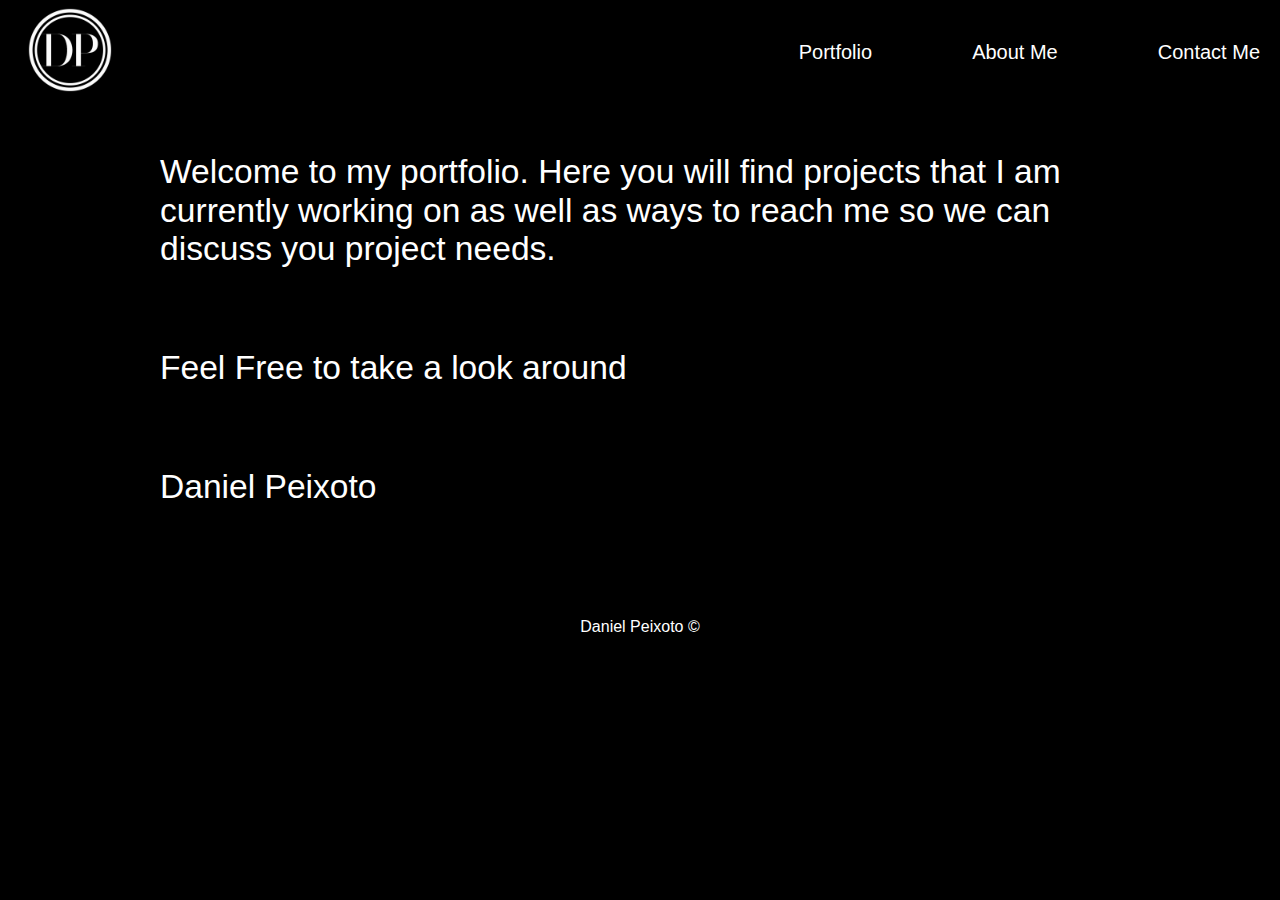
<file: index.html>
<!DOCTYPE html>
<html lang="en">
<head>
    <meta charset="UTF-8">
    <meta http-equiv="X-UA-Compatible" content="IE=edge">
    <meta name="viewport" content="width=device-width, initial-scale=1.0">
    <link rel="stylesheet" href="./response/normalize.css">
    <link rel="stylesheet" href="./response/style.css">
    <title>Welcome to my Website</title>
</head>
<body class="projectBody">
    <nav class="dp-nav-mobile">
        <a href="#"  class="dp-nav-item">
            <img src="images/dplogowhite.png" alt="dplogo" class="dp-nav-logo">
        </a>
       

        <ul class="dp-nav-menu-mobile navShow">
            <li><a href="./pages/portfolio.html">Portfolio</a></li>
            <li><a href="./pages/aboutme.html">About Me</a></li>
            <li><a href="./pages/contact.html">Contact Me</a></li>
          
        </ul>
        <a class="dp-nav-toggle" href="#">&#9776;</a>
    </nav>
    <nav class="dp-navbar desktop">
        <div>
            <a href="#"><img class='dp-nav-logo' src="./images/dplogowhite.png" ></a>
        </div>
        <div>
            <ul class="dp-nav-menu">
                <li><a href="./pages/portfolio.html">Portfolio</a></li>
                <li><a href="./pages/aboutme.html">About Me</a></li>
                <li><a href="./pages/contact.html">Contact Me</a></li>
            </ul>
        </div>
    </nav>
    <section class="dp-bio">
        <p class="dp-bio-paragraph intro">
            Welcome to my portfolio. Here you will find projects that I am currently working on as well as ways to reach me so we can discuss you project needs. 
        </p>
        <p class="dp-bio-paragraph take-a-look">
            Feel Free to take a look around
        </p>
        <p class="dp-bio-paragraph signature">
            Daniel Peixoto

        </p>

    </section>
    <footer class="dp-footer">
        <p>Daniel Peixoto ©</p>


    </footer>
</body>
<script src="./response/script.js"></script>
</html>
</file>
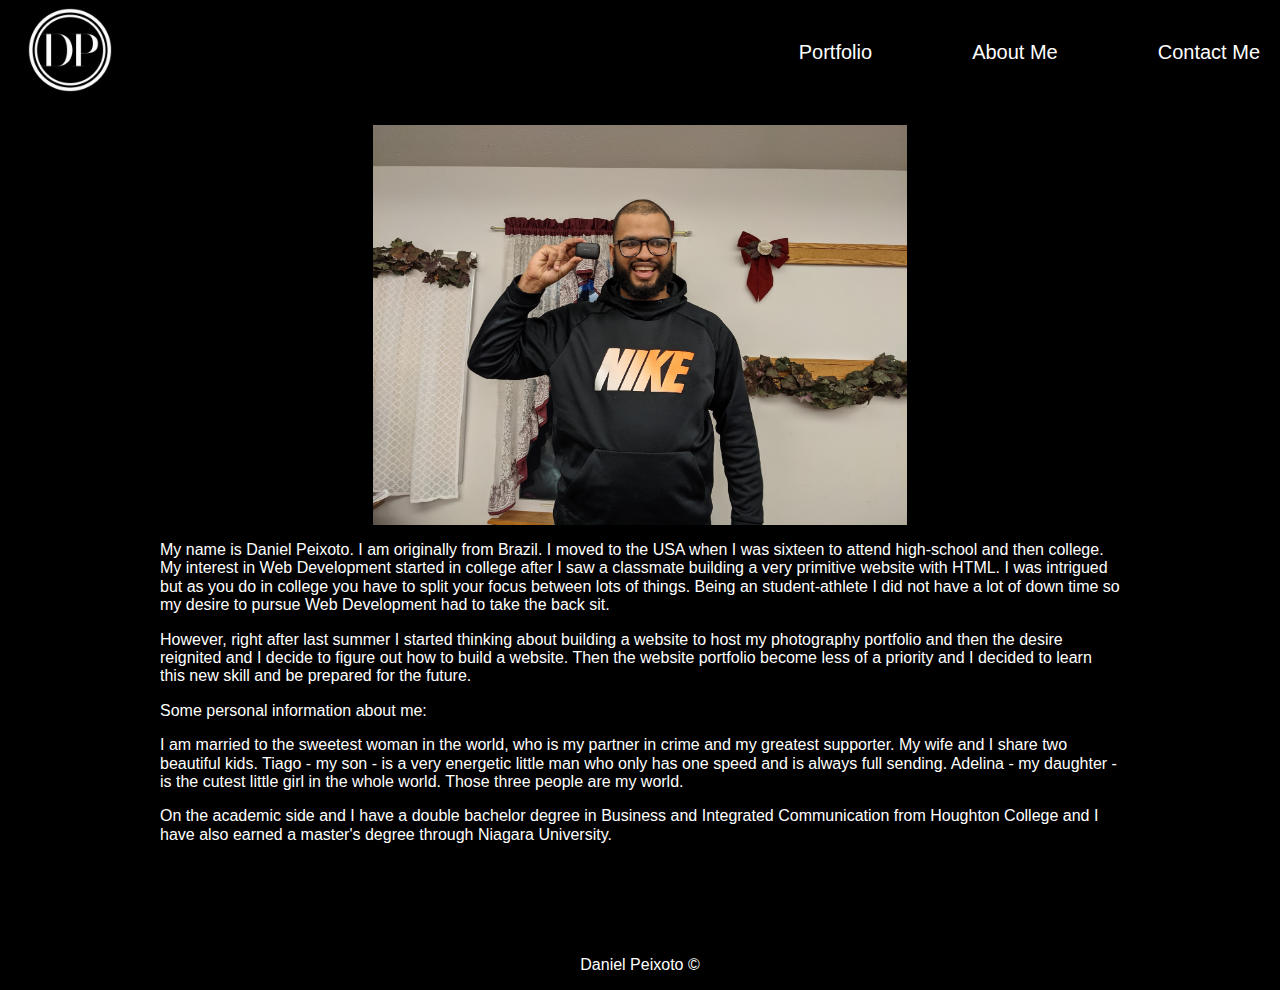
<file: pages/aboutme.html>
<!DOCTYPE html>
<html lang="en">
<head>
    <meta charset="UTF-8">
    <meta http-equiv="X-UA-Compatible" content="IE=edge">
    <meta name="viewport" content="width=device-width, initial-scale=1.0">
    <link rel="stylesheet" href="../response/normalize.css">
    <link rel="stylesheet" href="../response/style.css">
    <title>About Me</title>
</head>
<body class="projectBody">
    <nav class="dp-nav-mobile">
        <a href="../index.html"  class="dp-nav-item">
            <img src="../images/dplogowhite.png" alt="dplogo" class="dp-nav-logo">
        </a>
       

        <ul class="dp-nav-menu-mobile navShow">
            <li><a href="portfolio.html">Portfolio</a></li>
            <li><a href="#">About Me</a></li>
            <li><a href="contact.html">Contact Me</a></li>
          
        </ul>
        <a class="dp-nav-toggle" href="#">&#9776;</a>
    </nav>
    <nav class="dp-navbar desktop">
        <div>
            <a href="../index.html"><img class='dp-nav-logo' src="../images/dplogowhite.png" ></a>
        </div>
        <div>
            <ul class="dp-nav-menu">
                <li><a href="portfolio.html">Portfolio</a></li>
                <li><a href="">About Me</a></li>
                <li><a href="contact.html">Contact Me</a></li>
            </ul>
        </div>
    </nav>
    <section>
        <div class="images">
            <img class="image1" src="../images/aboutme.jpeg">
            <img class="image2" src="../images/aboutme2.jpg">
            <img class="image3" src="../images/aboutme3.jpg">

        </div>
       
        <div class="dp-resume">
            <p>
                My name is Daniel Peixoto. I am originally from Brazil. I moved to the USA when I was sixteen to attend high-school and then college.
                My interest in Web Development started in college after I saw a classmate building a very primitive website with HTML.
                I was intrigued but as you do in college you have to split your focus between lots of things. Being an student-athlete I did not have a lot of down time so my desire to pursue Web Development had to take the back sit.
            </p>
            <p>
                However, right after last summer I started thinking about building a website to host my photography portfolio and then the desire reignited and I decide to figure out how to build a website. Then the website portfolio become less of a priority and I decided to learn this new skill and be prepared for the future.
            </p>
            <p>
                Some personal information about me:
            </p>
            <p>
                I am married to the sweetest woman in the world, who is my partner in crime and my greatest supporter. My wife and I share two beautiful kids. Tiago - my son - is a very energetic little man who only has one speed and is always full sending. Adelina - my daughter - is the cutest little girl in the whole world. Those three people are my world.
            </p>
            <p>
                On the academic side and I have a double bachelor degree in Business and Integrated Communication from Houghton College and I have also earned a master's degree through Niagara University. 
            </p>
        </div>
    
    </section>
    <footer class="dp-footer">
        <p>Daniel Peixoto ©</p>


    </footer>
</body>
<script src="../response/script.js"></script>
</html>
</file>
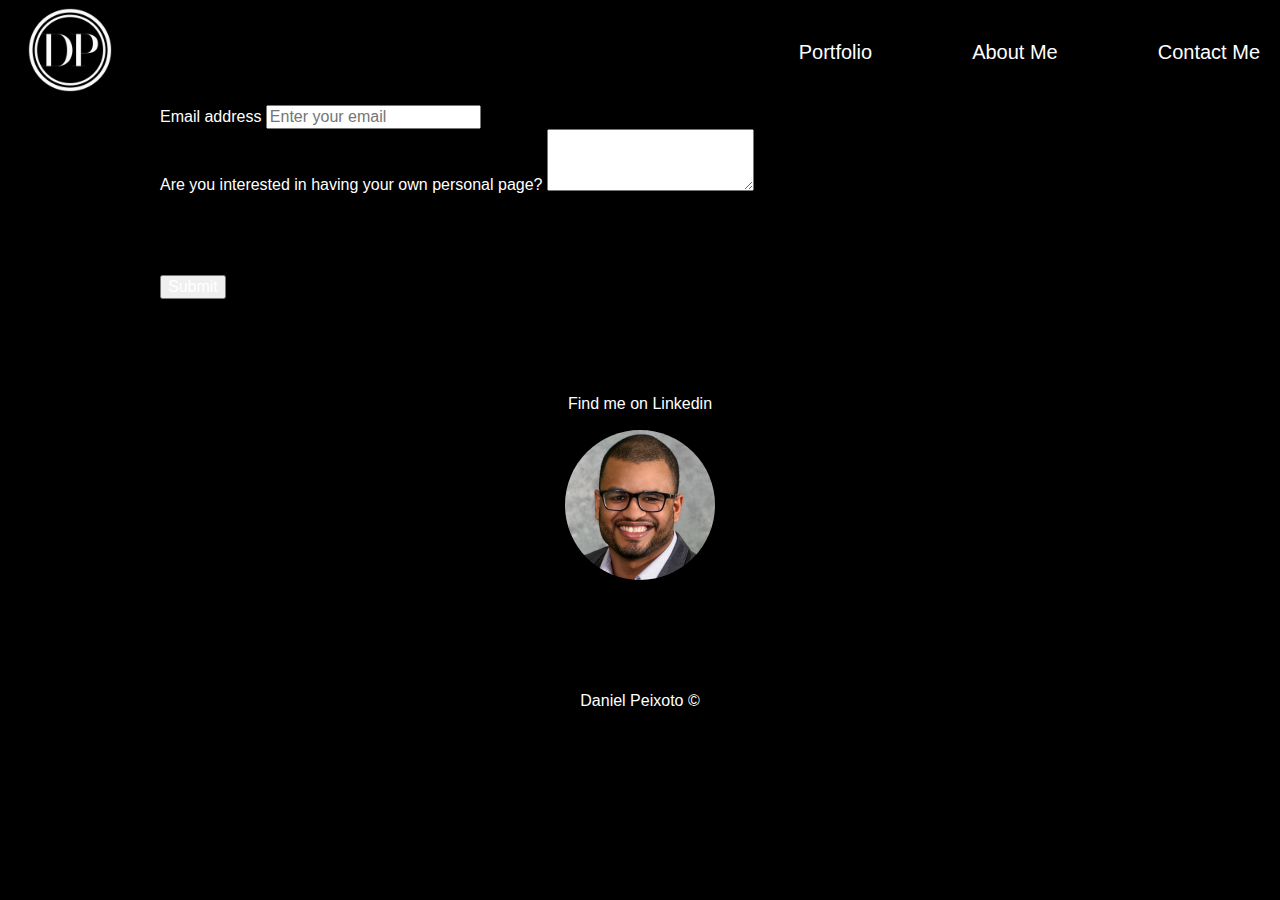
<file: pages/contact.html>
<!DOCTYPE html>
<html lang="en">
<head>
    <meta charset="UTF-8">
    <meta http-equiv="X-UA-Compatible" content="IE=edge">
    <meta name="viewport" content="width=device-width, initial-scale=1.0">
    <link rel="stylesheet" href="../response/normalize.css">
    <link href="https://cdn.jsdelivr.net/npm/bootstrap@5.1.3/dist/css/bootstrap.min.css" rel="stylesheet" integrity="sha384-1BmE4kWBq78iYhFldvKuhfTAU6auU8tT94WrHftjDbrCEXSU1oBoqyl2QvZ6jIW3" crossorigin="anonymous">
    <link rel="stylesheet" href="../response/style.css">
    <title>Contact Me</title>
</head>
<body class="projectBody">
    <nav class="dp-nav-mobile">
        <a href="../index.html"  class="dp-nav-item">
            <img src="../images/dplogowhite.png" alt="dplogo" class="dp-nav-logo">
        </a>
       

        <ul class="dp-nav-menu-mobile navShow">
            <li><a href="portfolio.html">Portfolio</a></li>
            <li><a href="aboutme.html">About Me</a></li>
            <li><a href="#">Contact Me</a></li>
          
        </ul>
        <a href="../index.html" class="dp-nav-toggle" href="#">&#9776;</a>
    </nav>
    <nav class="dp-navbar desktop">
        <div>
            <a href="../index.html"><img class='dp-nav-logo' src="../images/dplogowhite.png" ></a>
        </div>
        <div>
            <ul class="dp-nav-menu">
                <li><a href="portfolio.html">Portfolio</a></li>
                <li><a href="aboutme.html">About Me</a></li>
                <li><a href="#">Contact Me</a></li>
            </ul>
        </div>
    </nav>
    </nav>
    <section class="dp-contact-info">
        <form class="dp-contact-form">
        <div class="mb-3">
            <label for="exampleFormControlInput1" class="form-label">Email address</label>
            <input type="email" class="form-control" id="exampleFormControlInput1" placeholder="Enter your email">
          </div>
          <div class="mb-3">
            <label for="exampleFormControlTextarea1" class="form-label">Are you interested in having your own personal page? </label>
            <textarea class="form-control" id="exampleFormControlTextarea1" rows="3"></textarea>
          </div>
          <div class="d-grid col-6 mx-auto dp-submit-me">
            <button class="btn btn-primary " type="submit">Submit</button>
          </div>
        </form>
          
          <div class="dp-pro-contact">
              <p class="dp-findme">Find me on Linkedin</p>
              <a href="https://www.linkedin.com/in/daniel-peixoto-mba-0ba1192b/" target="blank" class="dp-linkedin"><img class="dp-headshot" alt="image of me smiling" src="../images/dp-pro-image.jpeg"></a>
          </div>
     </section>
    <footer class="dp-footer">
        <p>Daniel Peixoto ©</p>


    </footer>
</body>
<script src="../response/script.js"></script>
</html>
</file>
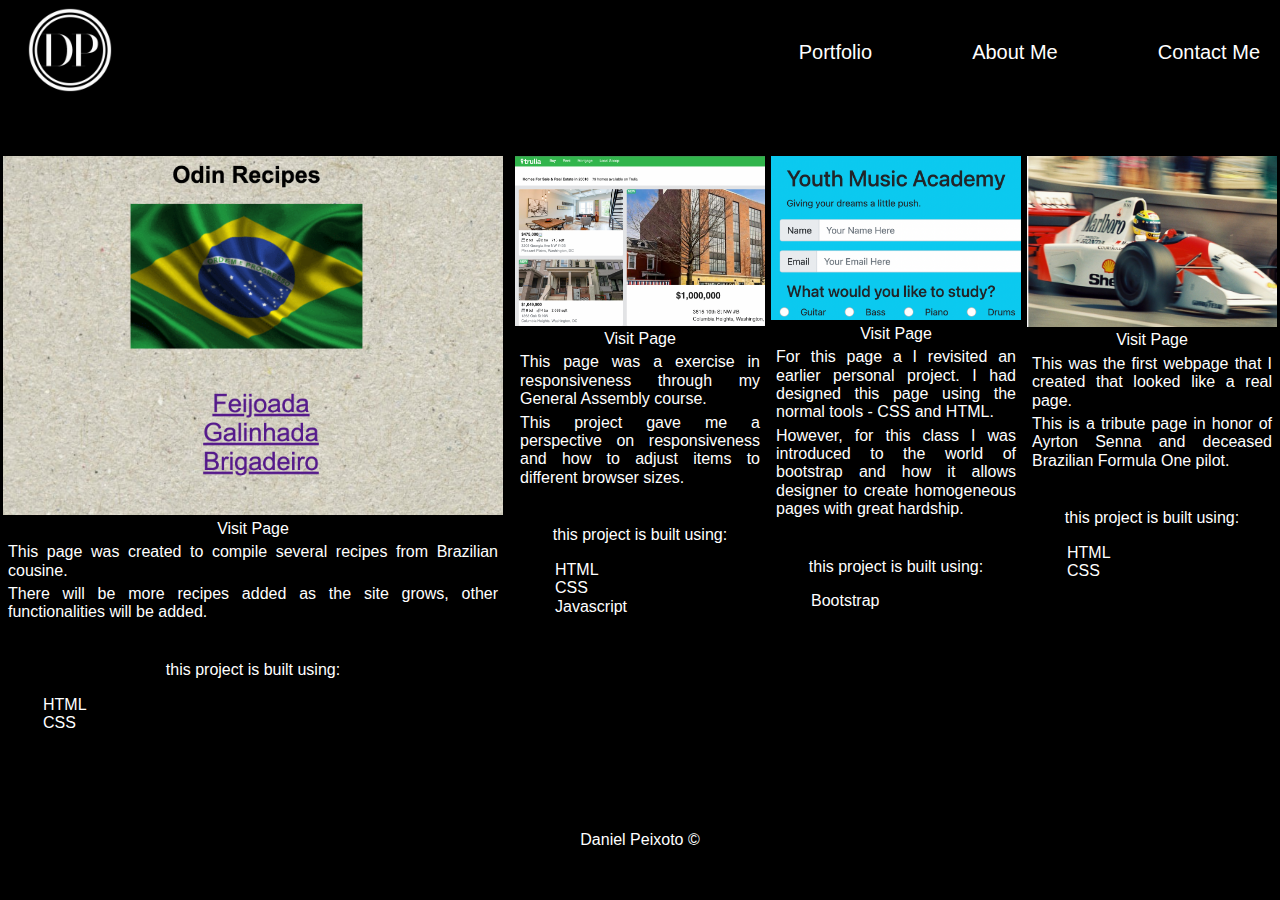
<file: pages/portfolio.html>
<!DOCTYPE html>
<html lang="en">
<head>
    <meta charset="UTF-8">
    <meta http-equiv="X-UA-Compatible" content="IE=edge">
    <meta name="viewport" content="width=device-width, initial-scale=1.0">
    <link rel="stylesheet" href="../response/normalize.css">
    <link rel="stylesheet" href="../response/style.css">
    <title>My Portfolio</title>
</head>
<body class="projectBody">
    <nav class="dp-nav-mobile">
        <a href="../index.html" class="dp-nav-item">
            <img src="../images/dplogowhite.png" alt="dplogo" class="dp-nav-logo">
        </a>
       

        <ul class="dp-nav-menu-mobile navShow">
            <li><a href="#">Portfolio</a></li>
            <li><a href="aboutme.html">About Me</a></li>
            <li><a href="contact.html">Contact Me</a></li>
          
        </ul>
        <a class="dp-nav-toggle" href="#">&#9776;</a>
    </nav>
    <nav class="dp-navbar desktop">
        <div>
            <a href="../index.html"><img class='dp-nav-logo' src="../images/dplogowhite.png" ></a>
        </div>
        <div>
            <ul class="dp-nav-menu">
                <li><a href="#">Portfolio</a></li>
                <li><a href="aboutme.html">About Me</a></li>
                <li><a href="contact.html">Contact Me</a></li>
            </ul>
       </div>
    </nav class="">
        <div class="dp-portfolio-holder ">
            <section class="dp-portfolio-grid  align-self-center ">
                <div class="dp-grid-containers dp-grid-containers-large">
                    <a href="#">
                        <div ><img class ="dp-recipe-page" src="../images/recipepage.png"  alt="This contains a image of the homepage of a recipes website"></div> 
                    </a>
                    <div class="dp-grid-description">
                        <a href="https://peixoto1214.github.io/odin-recipes/" target="blank">
                            Visit Page
                        </a>
                        <div class="dp-project-description">
                            <p class="dp-paragraph-description"> This page was created to compile several recipes from Brazilian cousine.</p>
                            <p class="dp-paragraph-description"> There will be more recipes added as the site grows, other functionalities will be added.</p>
                            <br>
                            <p class="dp-paragraph-description-built"> this project is built using:</p>
                            <ul class="dp-project-built">
                                <li class="dp-project-built">HTML</li>
                                <li class="dp-project-built"> CSS</li>
                            </ol>

                        </div>
                    </div>
                    
                
                </div>
                <div class="dp-grid-containers ">
                    <a href="#">
                        <div ><img class ="dp-recipe-page" src="../images/truliaimage.png"  alt="This contains a image of the homepage of the Trulia website"></div> 
                    </a>
                    <div class="dp-grid-description">
                        <a href="https://peixoto1214.github.io/project-three/" target="blank">
                            Visit Page
                        </a>
                        <div class="dp-project-description">
                            <p class="dp-paragraph-description"> This page was a exercise in responsiveness through my General Assembly course.</p>
                            <p class="dp-paragraph-description"> This project gave me a perspective on responsiveness and how to adjust items to different browser sizes.</p>
                            <br>
                            <p class="dp-paragraph-description-built"> this project is built using:</p>
                            <ul class="dp-project-built">
                                <li class="dp-project-built">HTML</li>
                                <li class="dp-project-built"> CSS</li>
                                <li class="dp-project-built"> Javascript</li>
                            </ol>

                        </div>
                    </div>
                    
                
                </div>
                <div class="dp-grid-containers ">
                    <a href="#">
                        <div ><img class ="dp-recipe-page" src="../images/musicacademy.png"  alt="This contains a image of the homepage of Music Academy form page."></div> 
                    </a>
                    <div class="dp-grid-description">
                        <a href="https://peixoto1214.github.io/project-five/" target="blank">
                            Visit Page
                        </a>
                        <div class="dp-project-description">
                            <p class="dp-paragraph-description"> For this page a I revisited an earlier personal project. I had designed this page using the normal tools - CSS and HTML.</p>
                            <p class="dp-paragraph-description"> However, for this class I was introduced to the world of bootstrap and how it allows designer to create homogeneous pages with great hardship.</p>
                            <br>
                            <p class="dp-paragraph-description-built"> this project is built using:</p>
                            <ul class="dp-project-built">
                                <li class="dp-project-built">Bootstrap</li>
                                
                            </ol>

                        </div>
                    </div>
                 
                </div>
                <div class="dp-grid-containers ">
                    <a href="#">
                        <div ><img class ="dp-recipe-page" src="../images/sennatribute.jpg"  alt="This contains a image of the Ayrton Senna driving."></div> 
                    </a>
                    <div class="dp-grid-description">
                        <a href="https://peixoto1214.github.io/project-four/" target="blank">
                            Visit Page
                        </a>
                        <div class="dp-project-description">
                            <p class="dp-paragraph-description"> This was the first webpage that I created that looked like a real page.</p>
                            <p class="dp-paragraph-description"> This is a tribute page in honor of Ayrton Senna and deceased Brazilian Formula One pilot.</p>
                            <br>
                            <p class="dp-paragraph-description-built"> this project is built using:</p>
                            <ul class="dp-project-built">
                                <li class="dp-project-built">HTML</li>
                                <li class="dp-project-built">CSS</li>
                        
                            </ol>

                        </div>
                    </div>
                 
                </div>
            </section>
        </div>
    <footer class="dp-footer">
        <p>Daniel Peixoto ©</p>


    </footer>
</body>
<script src="../response/script.js"></script>
</html>
</file>
<file: response/style.css>
*{
    font-family: 'lora', sans-serif;
    color: white;
    text-decoration: none;
    
    
}
a, a:hover, a:active, a:link, a:visited{
    color:white;
    
}
    


.projectBody{
    max-width: 1500px;
    min-width: 720px;
    margin: 0 auto;
    font-family: 'lora', sans-serif;
    background-color: black;
   
}

/* navigation*/
.dp-navbar{
    display: flex;
    justify-content: space-between;
    margin: 0 20px;
    align-items: center;
    font-size: 20px;
    
}
.dp-nav-menu{
    list-style-type: none;
    display: flex;
    gap: 100px;
    

}
.dp-nav-menu li a{ 
    text-decoration: none;
}



.dp-nav-logo{
    width: 100px;
    height: 100px;
}
/* portfolio page*/
.dp-portfolio-grid{
    display: grid;
    margin: 0 auto;
    text-align: center;
    grid-template-columns:  1fr 1fr 1fr 1fr 1fr ;
    margin-top: 3rem;  
       
}
.dp-grid-containers{
    
    max-width: 500px;
    min-height: 25rem;
    border: 3px solid black;    
}

.dp-portfolio-holder{
    max-width:1400px;
    margin: 0 auto;
}
.dp-grid-containers-large{
    grid-column: span 2;
    height: 35rem;
}
.dp-grid-containers a img{
    object-fit: cover;
    height: 100%;
    width: 100%;
}
.dp-paragraph-description{
    text-align: justify;
    margin:5px;
}
.dp-paragraph-description-built{
    text-align: center;
}
.dp-project-built{
    list-style-type: none;
    text-align: justify;
}


    
/* Landing Page paragraphs*/
.dp-bio{
    width:75%;
    margin: 0 auto;
    
}
.intro{
    margin-top: 3rem;
}
.dp-bio p{ 
    display: block;
    align-items: center;
    justify-content: center;
    margin-bottom: 5rem;
    font-size: 2.1rem; 
}
.dp-nav-mobile{
    display: none ;
}
@media screen and (max-width: 760px){
    .dp-bio p{
        font-size: 1.5rem;}
    .desktop{
        display: none;
    }
    .dp-nav-mobile{
        display: flex;
        align-items: center;
        justify-content: space-between;
        margin: 0px 10px 0px 10px;
    }
    .dp-nav-logo{ 
        height: 50px;
        width: 50px;
    }
    
    .dp-nav-menu-mobile{
        display: flex;
        list-style-type: none;
        align-items: center;
        gap:35px;
        
    }
    .dp-nav-menu-mobile li{
        display: flex;
        align-items: center;
        margin-top: 10px;
        padding: 10px 0px 10px 0px;
       
    }

    .dp-nav-menu-mobile a{
        text-decoration: none;  
    }
    .navShow{
        display: none;
    }
    
        
    
}

/*portfolio page special*/

@media screen and (max-width: 1200px) and (min-width: 761px){
    .dp-portfolio-grid{
        display: grid;
        grid-template-columns: repeat(5, 1fr);
        justify-content: center;        
    }

    .dp-grid-containers{
        min-width: 100%;  
        grid-row: repeat (1fr);
        
    }
    .dp-portfolio-holder{
        max-width: 900px;
        min-width: 800px;
        padding: 20px;
    }
    .dp-grid-containers a img{
        object-fit: cover;
        height: 100%;
        width: 100%;
    }
    .dp-paragraph-description{
        margin:5px
        }
    .dp-paragraph-description-built{
            
        }
    .dp-project-built{
            list-style-type: none;
            text-align: justify;
        }
}

@media screen and (max-width: 760px){
    .dp-portfolio-grid{
        display: block;
        grid-template-columns: repeat(5, 1fr);
        justify-content: center;   
        margin: 5px;
    }
    .dp-grid-containers-large{
        grid-column: span 2;
        height: 35rem;
    }
    .dp-grid-containers{
        min-width: 100%;
       
    }
    .dp-portfolio-holder{
        max-width: 700px;
        padding: 10px
    }
    .dp-grid-containers a img{
        object-fit: cover;
        height: 100%;
        width: 100%;
    }
    .dp-recipe-page{
        max-width: 50%;
        max-height: 50%;
    }

}

/*about me page */
.images{
    max-height: 750px;
    max-width: 1500px;
    min-width:1202px;
    margin-top: 20px;
    
}

.image1,
.image2,
.image3{
    height: 400px;
    
}
.image1{
    display: flex;
    justify-content: center;
    margin: 0 auto;
}
.image2,
.image3{
    display: none;
    justify-content: center;

}
@media screen and (max-width: 1200px) and (min-width: 761px){
.images{
    max-width: 1200px;
    min-width: 721px;
}
.image2{
    display: block;
    margin: 0 auto;
}
.image1{
    display: none;
}

}

@media screen and (max-width: 760px){
.images{
    max-width: 720px;
    min-width: 500px;
}

.image3{
    display: block;
    margin: 0 auto;
}
.image1{
    display: none;
}

}
/* About me*/
.dp-resume{
    width: 75%;
    margin: 0 auto;
}
/*Contact me*/

.dp-contact-form{
    width:75%;
    margin: 0 auto;
}
.dp-pro-contact{
    padding-top: 5rem; 
    margin: 0 auto; 
    overflow: hidden; 
    width: 100%;
    text-align: center;
}
.dp-headshot{
    width: 150px;
    border-radius: 50%;
    margin: 0 auto; 
    display: block; 
}
.dp-linkedin{
    display: block;
    margin: 0 auto;
}
.dp-submit-me{
    padding-top: 5rem;
}


/*footer*/
    .dp-footer p{
        text-align: center;
        margin-top: 7rem;
}
</file>
